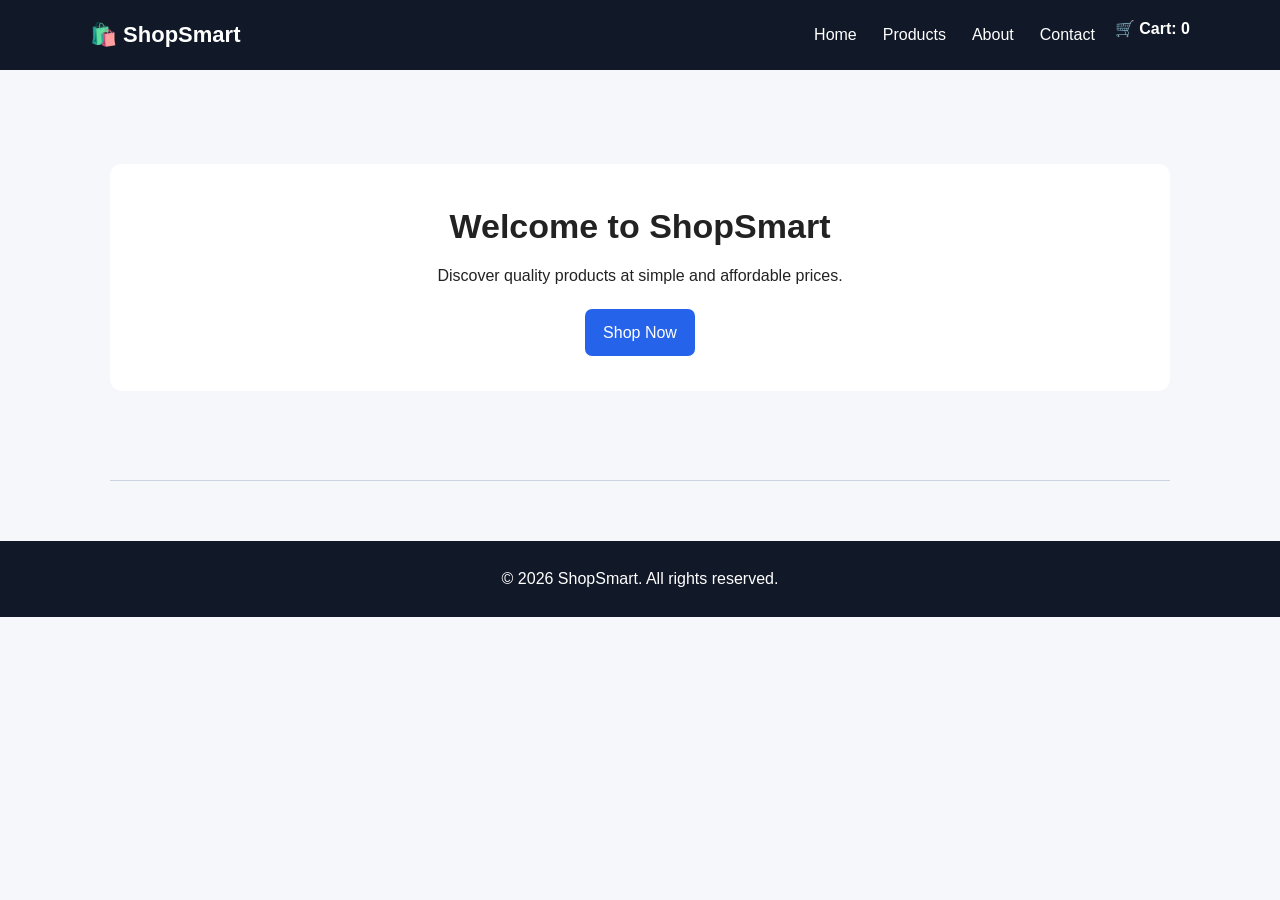
<file: index.html>
<!DOCTYPE html>
<html lang="en">
<head>
  <meta charset="UTF-8">
  <meta name="viewport" content="width=device-width, initial-scale=1.0">
  <meta name="description" content="ShopSmart - responsive e-commerce product catalog">
  <title>ShopSmart | E-Commerce Catalog</title>
  <link rel="stylesheet" href="style.css">

  <style>
    * {
      box-sizing: border-box;
      margin: 0;
      padding: 0;
    }

    body {
      font-family: Arial, sans-serif;
      background: #f5f7fa;
      color: #222;
      line-height: 1.6;
    }

    header {
      background: #111827;
      color: white;
      padding: 16px 20px;
      position: sticky;
      top: 0;
      z-index: 10;
    }

    .nav {
      max-width: 1100px;
      margin: auto;
      display: flex;
      align-items: center;
      justify-content: space-between;
      gap: 15px;
    }

    .logo {
      font-size: 22px;
      font-weight: bold;
    }

    nav {
      display: flex;
      gap: 14px;
      flex-wrap: wrap;
    }

    nav a {
      color: white;
      text-decoration: none;
      padding: 6px;
    }

    nav a:hover {
      text-decoration: underline;
    }

    main {
      max-width: 1100px;
      margin: auto;
      padding: 30px 20px;
    }

    .hero {
      background: white;
      padding: 35px 20px;
      border-radius: 12px;
      text-align: center;
      margin-bottom: 25px;
    }

    .hero h1 {
      font-size: 34px;
      margin-bottom: 10px;
    }

    .hero p {
      margin-bottom: 20px;
    }

    .button {
      display: inline-block;
      background: #2563eb;
      color: white;
      border: 0;
      padding: 11px 18px;
      border-radius: 7px;
      text-decoration: none;
      cursor: pointer;
    }

    .controls {
      display: flex;
      gap: 10px;
      margin-bottom: 25px;
      flex-wrap: wrap;
    }

    .controls input,
    .controls select {
      padding: 11px;
      border: 1px solid #ccc;
      border-radius: 7px;
      flex: 1;
      min-width: 180px;
    }

    .products {
      display: grid;
      grid-template-columns: repeat(auto-fit, minmax(210px, 1fr));
      gap: 18px;
    }

    .product {
      background: white;
      border-radius: 12px;
      padding: 18px;
      box-shadow: 0 2px 8px rgba(0,0,0,0.08);
    }

    .product-icon {
      font-size: 55px;
      text-align: center;
      padding: 15px;
      background: #eef2ff;
      border-radius: 10px;
      margin-bottom: 12px;
    }

    .product h3 {
      margin-bottom: 5px;
    }

    .price {
      font-weight: bold;
      font-size: 19px;
      margin: 10px 0;
    }

    .cart {
      font-weight: bold;
    }

    .page {
      display: none;
    }

    .page.active {
      display: block;
    }

    .info {
      background: white;
      padding: 25px;
      border-radius: 12px;
    }

    footer {
      text-align: center;
      padding: 25px;
      margin-top: 30px;
      background: #111827;
      color: white;
    }

    @media (max-width: 600px) {
      .nav {
        flex-direction: column;
      }

      nav {
        justify-content: center;
      }

      .hero h1 {
        font-size: 27px;
      }
    }
  </style>
</head>

<body>

<header>
  <div class="nav">
    <div class="logo">🛍️ ShopSmart</div>

    <nav aria-label="Main navigation">
      <a href="#home">Home</a>
      <a href="#products">Products</a>
      <a href="#about">About</a>
      <a href="#contact">Contact</a>
      <span class="cart">🛒 Cart: <span id="cartCount">0</span></span>
    </nav>
  </div>
</header>

<main>

  <section id="home" class="page active">
    <div class="hero">
      <h1>Welcome to ShopSmart</h1>
      <p>Discover quality products at simple and affordable prices.</p>
      <a href="#products" class="button">Shop Now</a>
    </div>
  </section>

  <section id="products" class="page">
    <h1>Our Products</h1>

    <div class="controls">
      <input
        type="search"
        id="searchInput"
        placeholder="Search products..."
        aria-label="Search products"
      >

      <select id="categoryFilter" aria-label="Filter products">
        <option value="all">All Categories</option>
        <option value="electronics">Electronics</option>
        <option value="fashion">Fashion</option>
        <option value="home">Home</option>
      </select>
    </div>

    <div id="productList" class="products"></div>
  </section>

  <section id="about" class="page">
    <div class="info">
      <h1>About ShopSmart</h1>
      <p>
        ShopSmart is a responsive e-commerce catalog created as a
        web development capstone project.
      </p>
      <p>
        The application demonstrates client-side routing, dynamic
        product rendering, searching, filtering and local data persistence.
      </p>
    </div>
  </section>

  <section id="contact" class="page">
    <div class="info">
      <h1>Contact Us</h1>
      <p>Email: support@shopsmart.example</p>
      <p>We are happy to help with your shopping experience.</p>
    </div>
  </section>

</main>

<footer>
  <p>© 2026 ShopSmart. All rights reserved.</p>
</footer>

<script>
  const products = [
    {
      id: 1,
      name: "Wireless Headphones",
      price: 2499,
      category: "electronics",
      icon: "🎧"
    },
    {
      id: 2,
      name: "Smart Watch",
      price: 3499,
      category: "electronics",
      icon: "⌚"
    },
    {
      id: 3,
      name: "Casual T-Shirt",
      price: 799,
      category: "fashion",
      icon: "👕"
    },
    {
      id: 4,
      name: "Running Shoes",
      price: 1999,
      category: "fashion",
      icon: "👟"
    },
    {
      id: 5,
      name: "Table Lamp",
      price: 999,
      category: "home",
      icon: "💡"
    },
    {
      id: 6,
      name: "Coffee Mug",
      price: 499,
      category: "home",
      icon: "☕"
    }
  ];

  let cart = JSON.parse(localStorage.getItem("shopsmartCart")) || [];

  const productList = document.getElementById("productList");
  const searchInput = document.getElementById("searchInput");
  const categoryFilter = document.getElementById("categoryFilter");
  const cartCount = document.getElementById("cartCount");

  function renderProducts() {
    const search = searchInput.value.toLowerCase();
    const category = categoryFilter.value;

    const filtered = products.filter(product => {
      const matchesSearch = product.name.toLowerCase().includes(search);
      const matchesCategory =
        category === "all" || product.category === category;

      return matchesSearch && matchesCategory;
    });

    productList.innerHTML = filtered.map(product => `
      <article class="product">
        <div class="product-icon">${product.icon}</div>
        <h3>${product.name}</h3>
        <p>Category: ${product.category}</p>
        <p class="price">₹${product.price.toLocaleString("en-IN")}</p>
        <button class="button" onclick="addToCart(${product.id})">
          Add to Cart
        </button>
      </article>
    `).join("");

    if (filtered.length === 0) {
      productList.innerHTML = "<p>No products found.</p>";
    }
  }

  function addToCart(id) {
    cart.push(id);
    localStorage.setItem("shopsmartCart", JSON.stringify(cart));
    updateCart();
  }

  function updateCart() {
    cartCount.textContent = cart.length;
  }

  function showPage() {
    const page = location.hash.replace("#", "") || "home";

    document.querySelectorAll(".page").forEach(section => {
      section.classList.remove("active");
    });

    const selected = document.getElementById(page);
    if (selected) {
      selected.classList.add("active");
    } else {
      document.getElementById("home").classList.add("active");
    }
  }

  searchInput.addEventListener("input", renderProducts);
  categoryFilter.addEventListener("change", renderProducts);
  window.addEventListener("hashchange", showPage);

  renderProducts();
  updateCart();
  showPage();
</script>

</body>
</html>
</file>
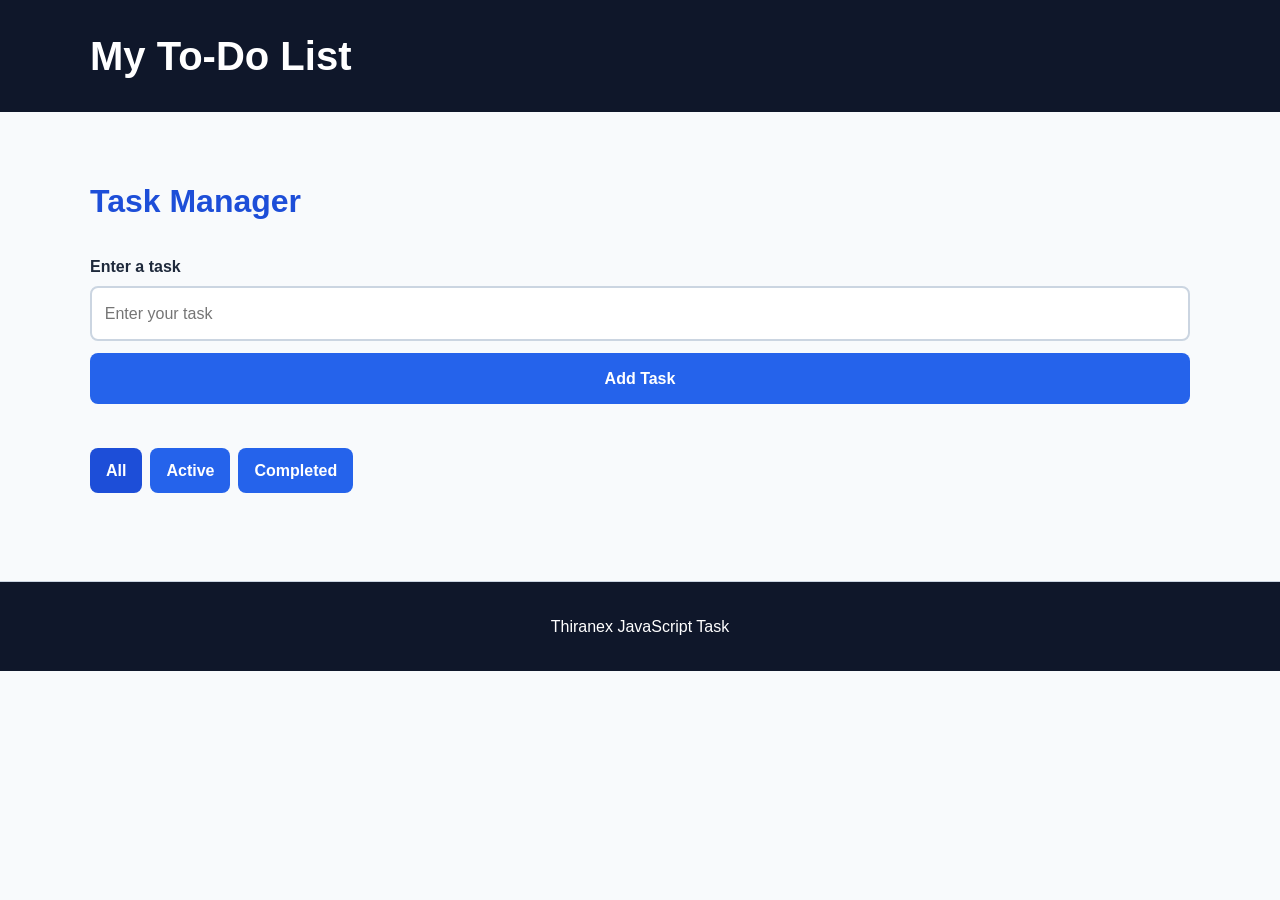
<file: Todo.html>
<!DOCTYPE html>
<html lang="en">
<head>
  <meta charset="UTF-8">
  <meta name="viewport" content="width=device-width, initial-scale=1.0">

  <title>To-Do List | Thiranex</title>

  <link rel="stylesheet" href="style.css">
</head>

<body>

  <header>
    <div class="container">
      <h1>My To-Do List</h1>
    </div>
  </header>

  <main id="main-content">
    <section>
      <div class="container">

        <h2>Task Manager</h2>

        <div class="form-group">
          <label for="taskInput">Enter a task</label>

          <input
            id="taskInput"
            type="text"
            placeholder="Enter your task"
          >

          <button id="addTaskBtn" type="button">
            Add Task
          </button>
        </div>

        <div class="filters">
          <button
            class="filter-btn active"
            data-filter="all"
            type="button">
            All
          </button>

          <button
            class="filter-btn"
            data-filter="active"
            type="button">
            Active
          </button>

          <button
            class="filter-btn"
            data-filter="completed"
            type="button">
            Completed
          </button>
        </div>

        <ul id="taskList"></ul>

      </div>
    </section>
  </main>

  <footer>
    <div class="container">
      <p>Thiranex JavaScript Task</p>
    </div>
  </footer>

  <script src="Script.js"></script>

</body>
</html>
</file>
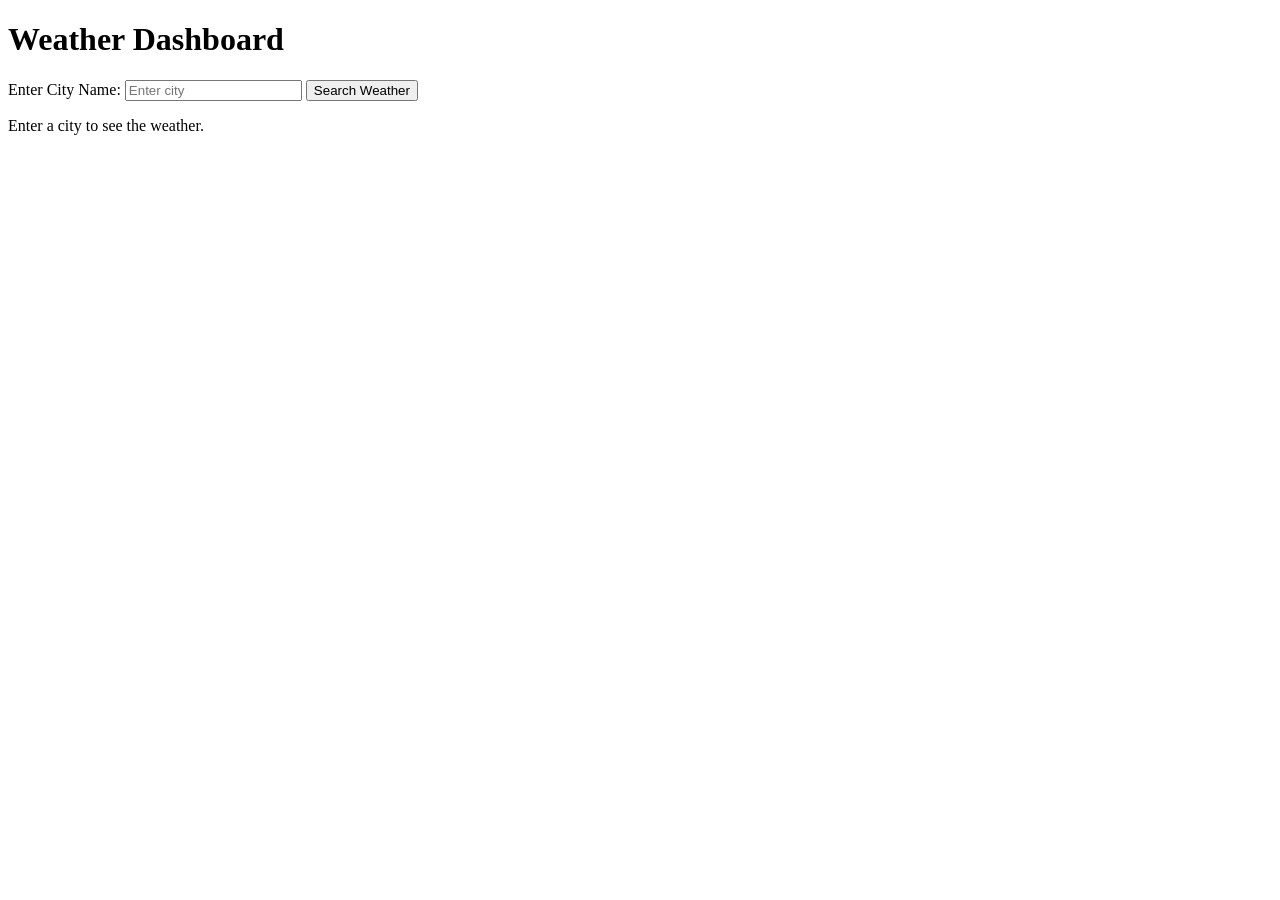
<file: Weather.html>
<!DOCTYPE html>
<html lang="en">
<head>
  <meta charset="UTF-8">
  <meta name="viewport" content="width=device-width, initial-scale=1.0">
  <title>Weather Dashboard</title>
</head>

<body>

  <h1>Weather Dashboard</h1>

  <label for="city">Enter City Name:</label>
  <input type="text" id="city" placeholder="Enter city">

  <button id="searchBtn">Search Weather</button>

  <div id="weather">
    <p>Enter a city to see the weather.</p>
  </div>

  <script src="weather.js"></script>

</body>
</html>
</file>
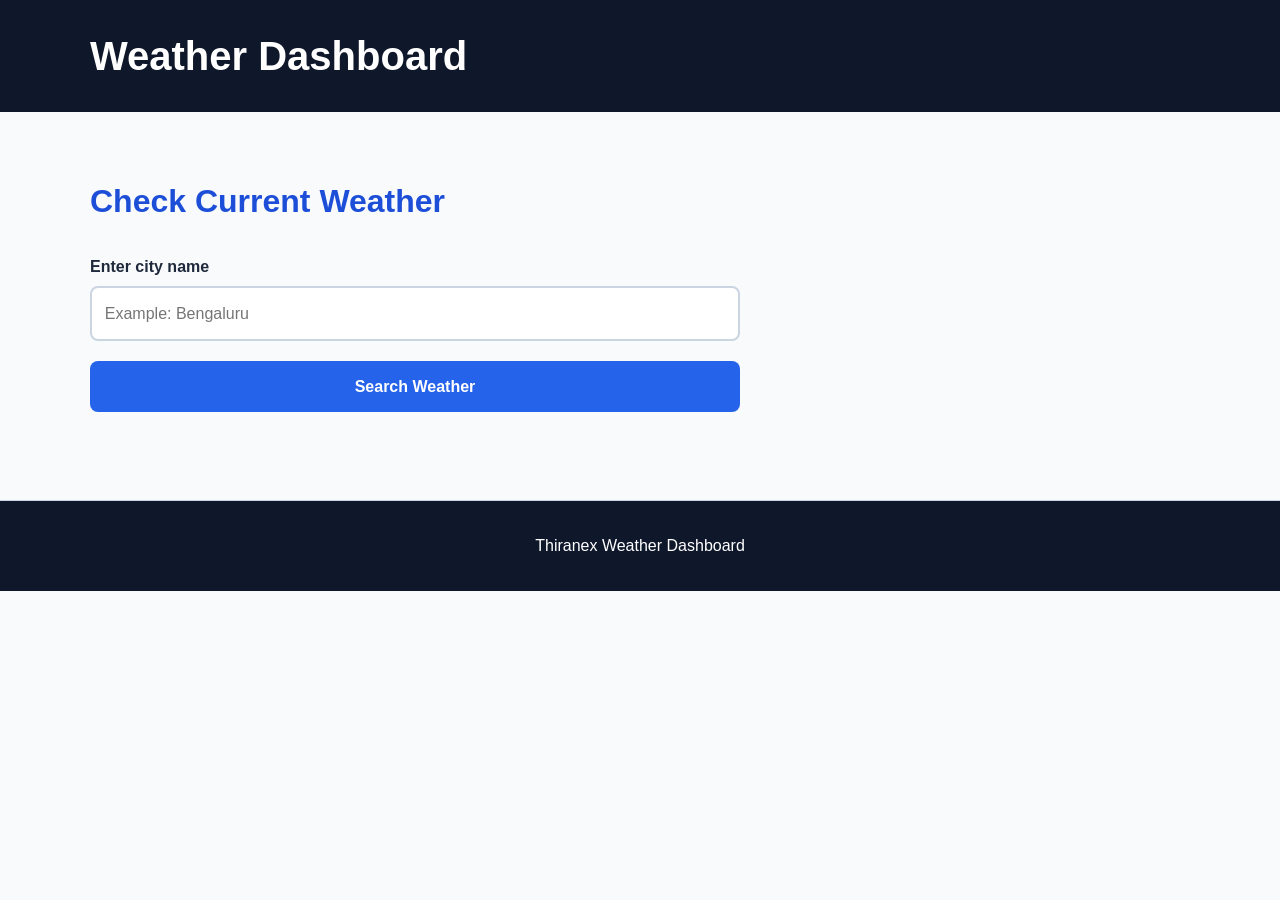
<file: weather.html>
<!DOCTYPE html>
<html lang="en">

<head>
  <meta charset="UTF-8">

  <meta
    name="viewport"
    content="width=device-width, initial-scale=1.0"
  >

  <title>Weather Dashboard | Thiranex</title>

  <link rel="stylesheet" href="style.css">
</head>

<body>

  <header>
    <div class="container">
      <h1>Weather Dashboard</h1>
    </div>
  </header>

  <main>
    <section>
      <div class="container">

        <h2>Check Current Weather</h2>

        <form id="weatherForm">

          <div class="form-group">

            <label for="cityInput">
              Enter city name
            </label>

            <input
              id="cityInput"
              type="text"
              placeholder="Example: Bengaluru"
              required
            >

          </div>

          <button type="submit">
            Search Weather
          </button>

        </form>

        <p
          id="status"
          role="status"
          aria-live="polite">
        </p>

        <div id="weatherResult"></div>

      </div>
    </section>
  </main>

  <footer>
    <div class="container">
      <p>Thiranex Weather Dashboard</p>
    </div>
  </footer>

  <script src="weather.js"></script>

</body>

</html>
</file>
<file: style.css>
/* ================================
   THIRANEX - ADVANCED CSS3
   Responsive Portfolio
================================ */

/* CSS Variables */
:root {
  --primary: #2563eb;
  --primary-dark: #1d4ed8;
  --background: #f8fafc;
  --surface: #ffffff;
  --text: #1e293b;
  --muted: #64748b;
  --border: #cbd5e1;
  --header-bg: #0f172a;
  --header-text: #ffffff;
  --shadow: 0 8px 25px rgba(15, 23, 42, 0.08);
  --radius: 12px;
  --max-width: 1100px;
}

/* Reset */
* {
  box-sizing: border-box;
}

html {
  scroll-behavior: smooth;
}

body {
  margin: 0;
  font-family: Arial, sans-serif;
  line-height: 1.6;
  color: var(--text);
  background: var(--background);
}

/* Main container */
.container {
  width: min(100% - 2rem, var(--max-width));
  margin-inline: auto;
}

/* ================================
   HEADER
================================ */

header {
  padding: 1.5rem 0;
  background: var(--header-bg);
  color: var(--header-text);
}

header h1 {
  margin: 0 0 1rem;
  font-size: clamp(1.7rem, 5vw, 2.5rem);
}

/* Flexbox navigation */
nav ul {
  display: flex;
  flex-wrap: wrap;
  gap: 0.6rem;
  list-style: none;
  padding: 0;
  margin: 0;
}

nav a {
  display: block;
  padding: 0.6rem 0.9rem;
  color: #ffffff;
  text-decoration: none;
  border-radius: 8px;
  transition: background 0.25s ease,
              transform 0.25s ease;
}

nav a:hover,
nav a:focus {
  background: var(--primary);
  transform: translateY(-2px);
}

/* ================================
   ACCESSIBILITY
================================ */

a:focus,
button:focus,
input:focus,
textarea:focus {
  outline: 3px solid #f59e0b;
  outline-offset: 3px;
}

.skip-link {
  position: absolute;
  left: 1rem;
  top: -100px;
  z-index: 100;
  padding: 0.75rem 1rem;
  background: #000000;
  color: #ffffff;
  text-decoration: none;
}

.skip-link:focus {
  top: 1rem;
}

/* ================================
   SECTIONS
================================ */

section {
  padding: 3rem 0;
  border-bottom: 1px solid var(--border);
}

section h2 {
  margin-top: 0;
  color: var(--primary-dark);
  font-size: clamp(1.5rem, 4vw, 2rem);
}

/* ================================
   SERVICES - CSS GRID
================================ */

#services .container {
  display: grid;
  grid-template-columns: 1fr;
  gap: 1.5rem;
}

#services article {
  padding: 1.5rem;
  background: var(--surface);
  border: 1px solid var(--border);
  border-radius: var(--radius);
  box-shadow: var(--shadow);
  transition: transform 0.25s ease,
              box-shadow 0.25s ease;
}

#services article:hover {
  transform: translateY(-5px);
  box-shadow: 0 12px 30px rgba(15, 23, 42, 0.14);
}

#services h3 {
  margin-top: 0;
  color: var(--primary);
}

/* ================================
   CONTACT FORM
================================ */

form {
  max-width: 650px;
}

.form-group {
  margin-bottom: 1.25rem;
}

label {
  display: block;
  margin-bottom: 0.4rem;
  font-weight: 700;
}

input,
textarea,
button {
  width: 100%;
  font: inherit;
  padding: 0.8rem;
  border: 2px solid var(--border);
  border-radius: 8px;
}

input,
textarea {
  background: var(--surface);
  color: var(--text);
}

textarea {
  min-height: 150px;
  resize: vertical;
}

button {
  border: none;
  background: var(--primary);
  color: #ffffff;
  font-weight: 700;
  cursor: pointer;
  transition: background 0.25s ease,
              transform 0.25s ease;
}

button:hover {
  background: var(--primary-dark);
  transform: translateY(-2px);
}

/* ================================
   FOOTER
================================ */

footer {
  padding: 2rem 0;
  background: var(--header-bg);
  color: #ffffff;
  text-align: center;
}

footer p {
  margin: 0;
}

/* ================================
   TABLET
================================ */

@media (min-width: 600px) {
  #services .container {
    grid-template-columns: repeat(2, 1fr);
  }

  header .container {
    display: flex;
    justify-content: space-between;
    align-items: center;
    gap: 2rem;
  }

  header h1 {
    margin-bottom: 0;
  }
}

/* ================================
   DESKTOP
================================ */

@media (min-width: 900px) {
  .container {
    width: min(100% - 4rem, var(--max-width));
  }

  #services .container {
    grid-template-columns: repeat(2, 1fr);
  }

  section {
    padding: 4rem 0;
  }
}

/* ================================
   DARK MODE
   Follows device/browser theme
================================ */

@media (prefers-color-scheme: dark) {
  :root {
    --background: #0f172a;
    --surface: #1e293b;
    --text: #e2e8f0;
    --muted: #94a3b8;
    --border: #475569;
    --header-bg: #020617;
    --header-text: #ffffff;
  }

  section h2 {
    color: #60a5fa;
  }

  #services article {
    box-shadow: 0 8px 25px rgba(0, 0, 0, 0.25);
  }
}

/* ================================
   REDUCED MOTION
================================ */

@media (prefers-reduced-motion: reduce) {
  html {
    scroll-behavior: auto;
  }

  *,
  *::before,
  *::after {
    transition: none !important;
    animation: none !important;
  }
}
/* ================================
   TODO LIST
================================ */

#taskInput {
  margin-bottom: 0.75rem;
}

#addTaskBtn {
  margin-bottom: 1.5rem;
}

.filters {
  display: flex;
  flex-wrap: wrap;
  gap: 0.5rem;
  margin-bottom: 1.5rem;
}

.filters .filter-btn {
  width: auto;
  padding: 0.6rem 1rem;
}

.filters .filter-btn.active {
  background: var(--primary-dark);
}

#taskList {
  list-style: none;
  padding: 0;
  margin: 0;
}

#taskList li {
  display: flex;
  align-items: center;
  gap: 0.75rem;
  margin-bottom: 0.75rem;
  padding: 1rem;
  background: var(--surface);
  border: 1px solid var(--border);
  border-radius: var(--radius);
}

#taskList .task-text {
  flex: 1;
  word-break: break-word;
}

#taskList li.completed .task-text {
  text-decoration: line-through;
  opacity: 0.6;
}

#taskList .task-check {
  width: auto;
}

#taskList .edit-btn,
#taskList .delete-btn {
  width: auto;
  padding: 0.5rem 0.75rem;
}

@media (max-width: 600px) {
  #taskList li {
    flex-wrap: wrap;
  }

  #taskList .task-text {
    min-width: 60%;
  }
}
/* ================================
   WEATHER DASHBOARD
================================ */

#weatherForm {
  max-width: 650px;
}

#status {
  margin: 1.5rem 0;
  font-weight: 700;
}

#weatherResult {
  margin-top: 1.5rem;
}

.weather-card {
  max-width: 650px;
  padding: 1.5rem;
  background: var(--surface);
  border: 1px solid var(--border);
  border-radius: var(--radius);
  box-shadow: var(--shadow);
}

.weather-card h3 {
  margin-top: 0;
  color: var(--primary);
  font-size: 1.5rem;
}

.weather-card p {
  padding: 0.75rem;
  margin: 0.5rem 0;
  border-bottom: 1px solid var(--border);
}

.weather-card p:last-child {
  border-bottom: none;
}
</file>
